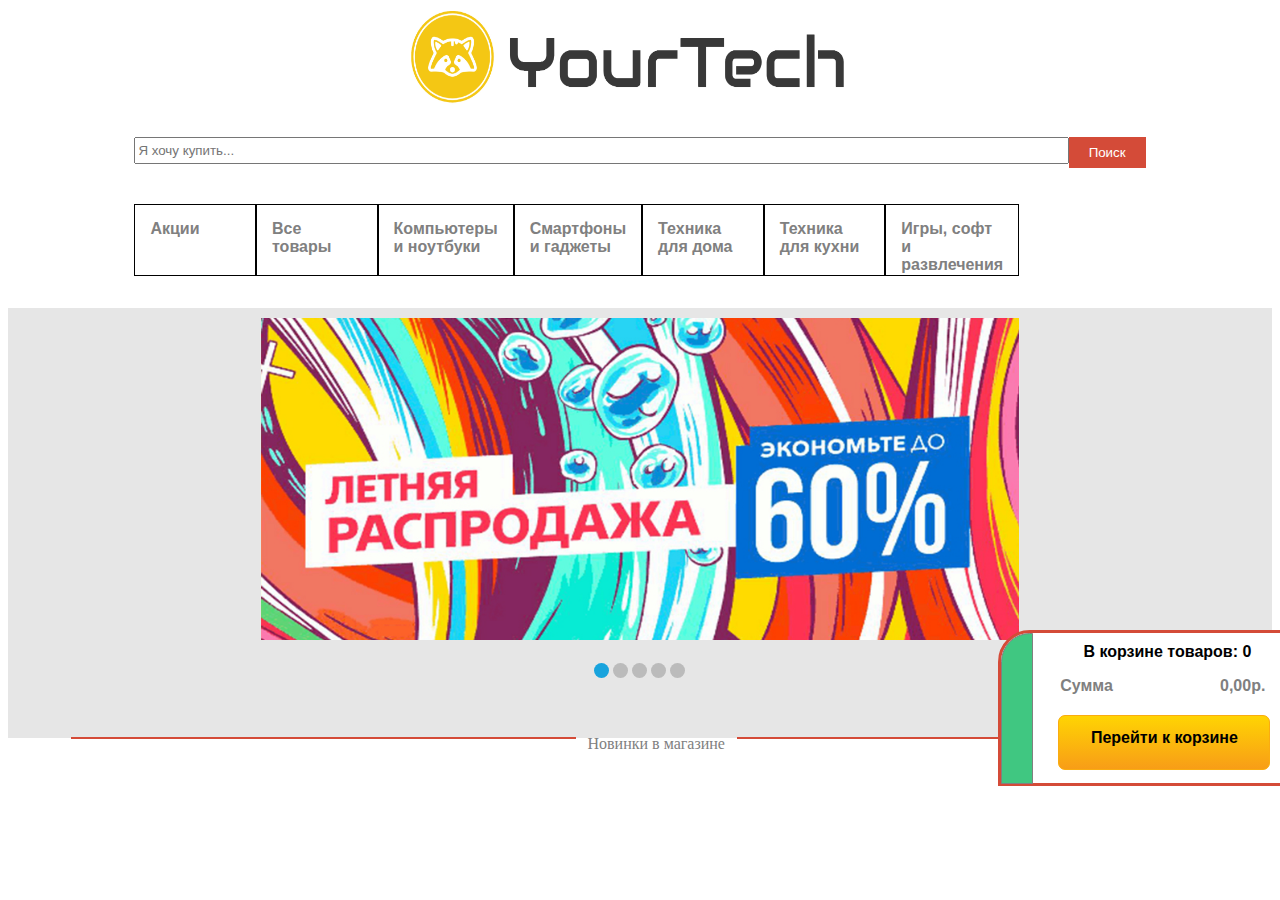
<file: index.html>
<!DOCTYPE html>
<!--
To change this license header, choose License Headers in Project Properties.
To change this template file, choose Tools | Templates
and open the template in the editor.
-->
<html>
    <head>
        <title>YourTech</title>
        <meta charset="UTF-8">
        <meta name="viewport" content="width=device-width, initial-scale=1.0">
        <link rel="icon" href="favicon.ico" type="image/x-icon">
        <link rel="shortcut icon" href="favicon.ico" type="image/x-icon">
        <link href="css\cssxeadmain.css" type="text/css" rel="stylesheet" />
        <link href="css\newcss.css" type="text/css" rel="stylesheet" />
        <script src="js\jquery-3.5.1.min.js" type="text/javascript"></script>
        <script src="js\newjavascript.js" type="text/javascript"></script>
        <script src="js\navi.js" type="text/javascript"></script>
    </head>
    <body>
        <header id="xead">
            <img src="лого.jpg" class="lo" alt="logo">
            <form id="searcmain">
                <input type="text" placeholder="Я хочу купить..." id="searc">
                <input type="submit" value="Поиск" id="butt" >
            </form>
            <div id="navi">
                <a href="all.html">Акции</a>
                <a href="all.html" id="allt">Все товары</a>
                <a href="all.html" id="comp">Компьютеры и ноутбуки</a>
                <a href="all.html" id="smart">Смартфоны и гаджеты</a>
                <a href="all.html" id="dom">Техника для дома</a>
                <a href="all.html" id="kitc">Техника для кухни</a>
                <a href="all.html" id="play">Игры, софт и развлечения</a>
            </div>
        </header>
        <div id="main">
            <div class="all">
                <input type="radio" checked name="respond" id="desktop">
                <article id="slider">
                    <input type="radio" checked name="slider" id="switc1">
                    <input type="radio" name="slider" id="switc2">
                    <input type="radio" name="slider" id="switc3">
                    <input type="radio" name="slider" id="switc4">
                    <input type="radio" name="slider" id="switc5">
                    <div id="slides">
                        <div id="overflow">
                            <div class="im">
                                <article><img src="ima/1.jpg" alt="fs"></article>
                                <article><img src="ima/2.jpg" alt="ss"></article>
                                <article><img src="ima/3.jpg" alt="ts"></article>
                                <article><img src="ima/4.jpg" alt="fous"></article>
                                <article><img src="ima/5.jpg" alt="fifs"></article>
                            </div>
                        </div>
                    </div>
                    <div id="active">
                        <label for="switc1"></label>
                        <label for="switc2"></label>
                        <label for="switc3"></label>
                        <label for="switc4"></label>
                        <label for="switc5"></label>
                    </div>
                </article>
            </div>
            <div class="razdel">
                <div></div>
                <div>Новинки в магазине</div>
                <div></div>
            </div>
        </div>
        <div id="stors">
            <div id="swipe"></div>
            <div id="storin">В корзине товаров: <span id="col"></span></div>
            <div id="sum"><span id="suma">Сумма</span><span id="sums"></span></div>
            <a href="stor.html" class="button10">Перейти к корзине</a>
        </div>
    </body>
</html>
</file>
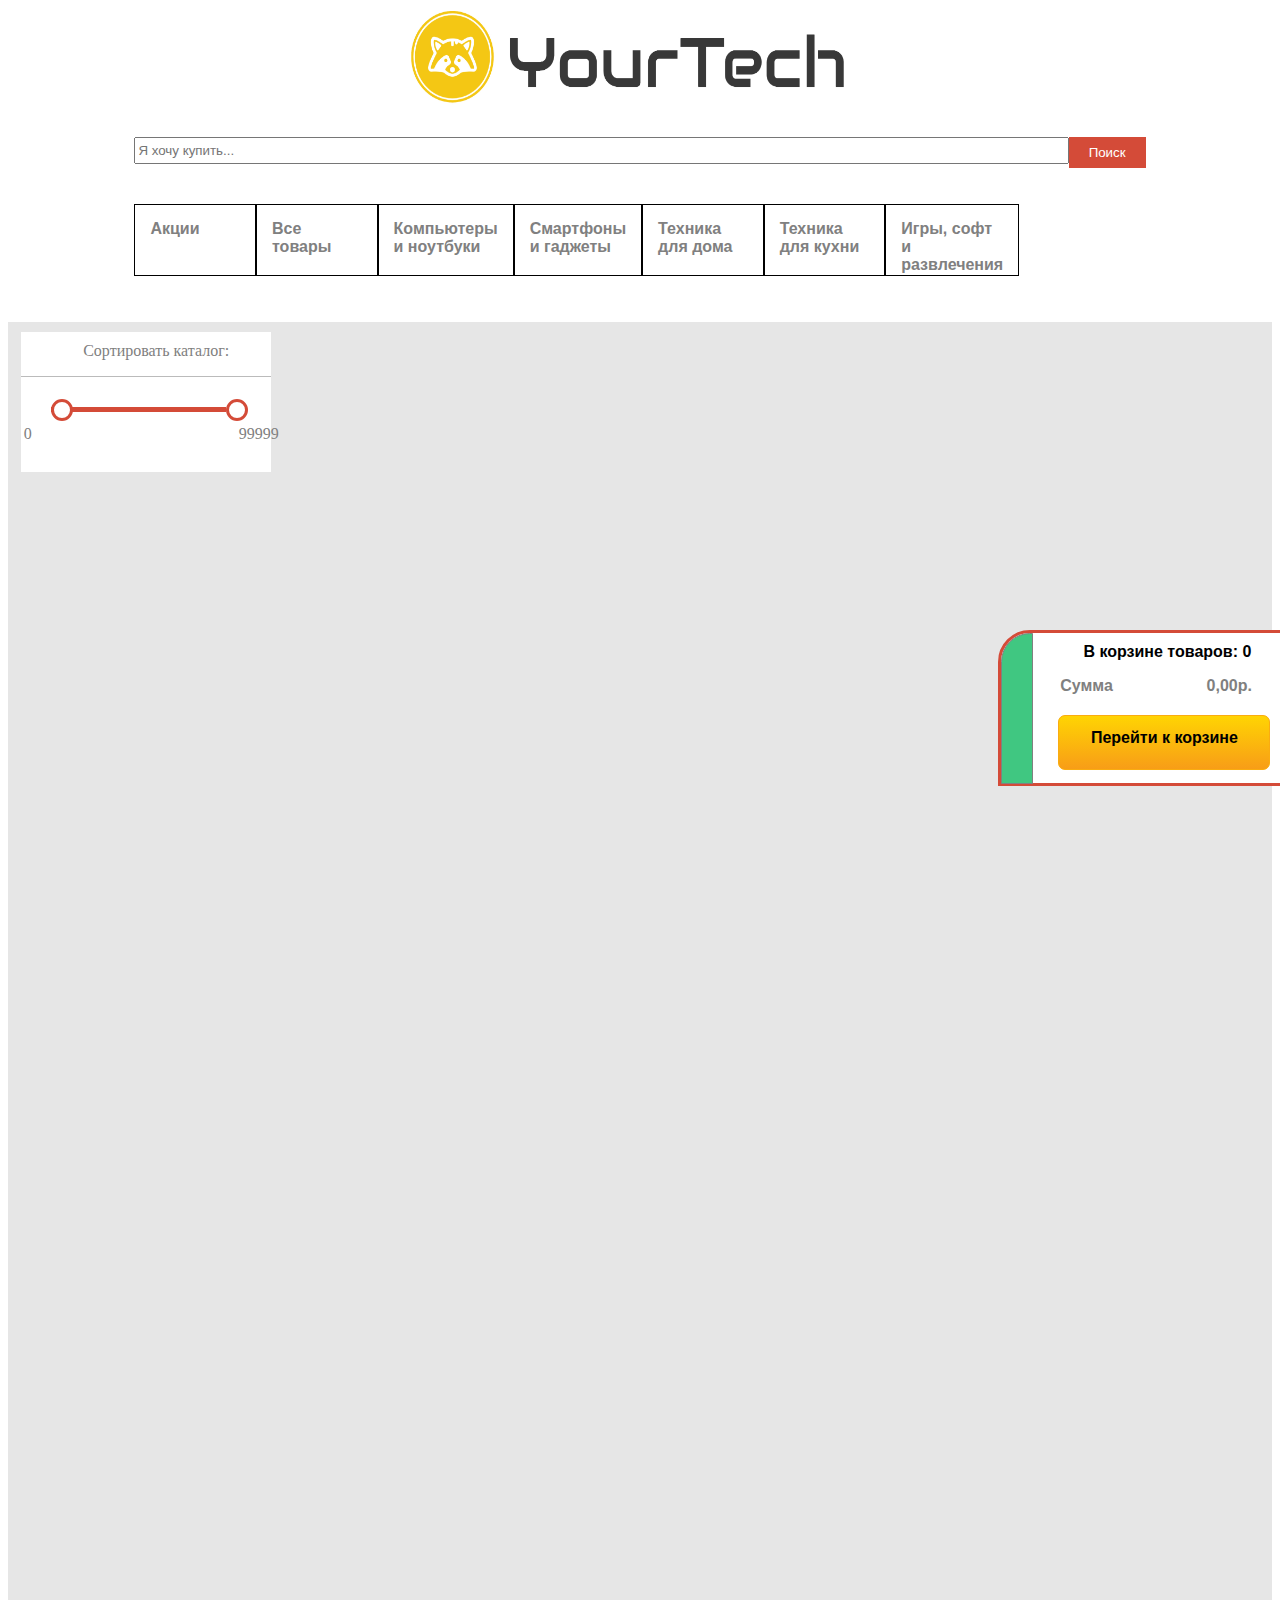
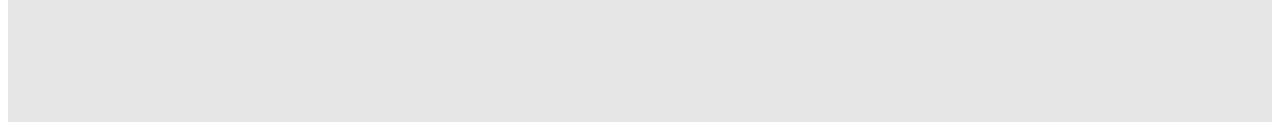
<file: all.html>
<!DOCTYPE html>
<!--
To change this license header, choose License Headers in Project Properties.
To change this template file, choose Tools | Templates
and open the template in the editor.
-->
<html>
    <head>
        <title>Купить технику</title>
        <meta charset="UTF-8">
        <meta name="viewport" content="width=device-width, initial-scale=1.0">
        <link rel="icon" href="favicon.ico" type="image/x-icon">
        <link rel="shortcut icon" href="favicon.ico" type="image/x-icon">
        <link href="css\cssxead.css" type="text/css" rel="stylesheet" />
        <link href="css\sort.css" type="text/css" rel="stylesheet" />
        <script src="https://ajax.googleapis.com/ajax/libs/jquery/3.5.1/jquery.min.js"></script>
        <script src="js\new.js" type="text/javascript"></script>
        <script src="js\navi.js" type="text/javascript"></script>
    </head>
    <body>
        <img src="лого.jpg" class="lo" alt="logo">
        <header id="xead">
            <form id="searcmain">
                
                <input type="text" placeholder="Я хочу купить..." id="searc">
                <input type="submit" value="Поиск" id="butt" >
            </form>
            <div id="navi">
                <a href="all.html">Акции</a>
                <a href="all.html" id="allt">Все товары</a>
                <a href="all.html" id="comp">Компьютеры и ноутбуки</a>
                <a href="all.html" id="smart">Смартфоны и гаджеты</a>
                <a href="all.html" id="dom">Техника для дома</a>
                <a href="all.html" id="kitc">Техника для кухни</a>
                <a href="all.html" id="play">Игры, софт и развлечения</a>
            </div>
        </header>
        <div id="main">
            <div id="sort">
                <div id="simplesort">Сортировать каталог:</div>
                <div id="sortrazdel"></div>
            </div>
            <div id="allin"> 
        </div>
        </div>
        <div id="stors">
            <div id="swipe"></div>
            <div id="storin">В корзине товаров: <span id="col"></span></div>
            <div id="sum"><span id="suma">Сумма</span><span id="sums"></span></div>
            <a href="stor.html" class="button10">Перейти к корзине</a>
        </div>
    </body>
</html>
</file>
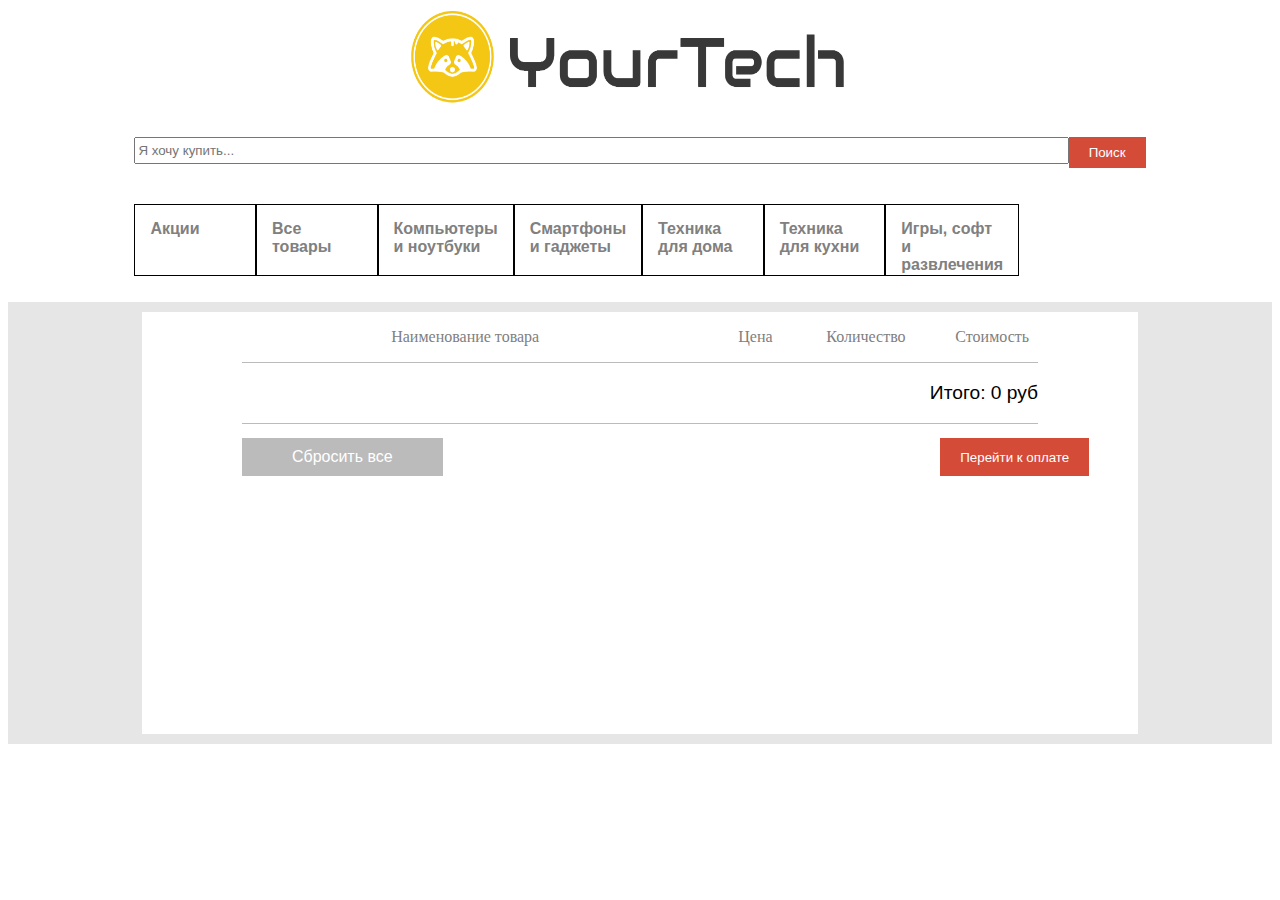
<file: stor.html>
<!DOCTYPE html>
<!--
To change this license header, choose License Headers in Project Properties.
To change this template file, choose Tools | Templates
and open the template in the editor.
-->
<html>
    <head>
        <title>Корзина</title>
        <meta charset="UTF-8">
        <meta name="viewport" content="width=device-width, initial-scale=1.0">
        <link rel="icon" href="favicon.ico" type="image/x-icon">
        <link rel="shortcut icon" href="favicon.ico" type="image/x-icon">
        <link href="css\cssxead.css" type="text/css" rel="stylesheet" />
        <link href="css\stor.css" type="text/css" rel="stylesheet" />
        <script src="js\jquery-3.5.1.min.js" type="text/javascript"></script>
        <script src="js\navi.js" type="text/javascript"></script>
        <script src="js\stor.js" type="text/javascript"></script>
    </head>
    <body>
        <header id="xead">
            <img src="лого.jpg" class="lo" alt="logo">
            <form id="searcmain">
                <input type="text" placeholder="Я хочу купить..." id="searc">
                <input type="submit" value="Поиск" id="butt" >
            </form>
            <div id="navi">
                <a href="all.html" >Акции</a>
                <a href="all.html" id="allt">Все товары</a>
                <a href="all.html" id="comp">Компьютеры и ноутбуки</a>
                <a href="all.html" id="smart">Смартфоны и гаджеты</a>
                <a href="all.html" id="dom">Техника для дома</a>
                <a href="all.html" id="kitc">Техника для кухни</a>
                <a href="all.html" id="play">Игры, софт и развлечения</a>
            </div>
            
        </header>
        <div id="main">
                <div id="mainstor">
                    <p id="xead2"><span id="sp1" class="sp">Наименование товара</span><span id="sp2" class="sp">Цена</span> <span id="sp3" class="sp">Количество</span><span id="sp4" class="sp">Стоимость</span></p>
                </div>
            </div>
    </body>
</html>
</file>
